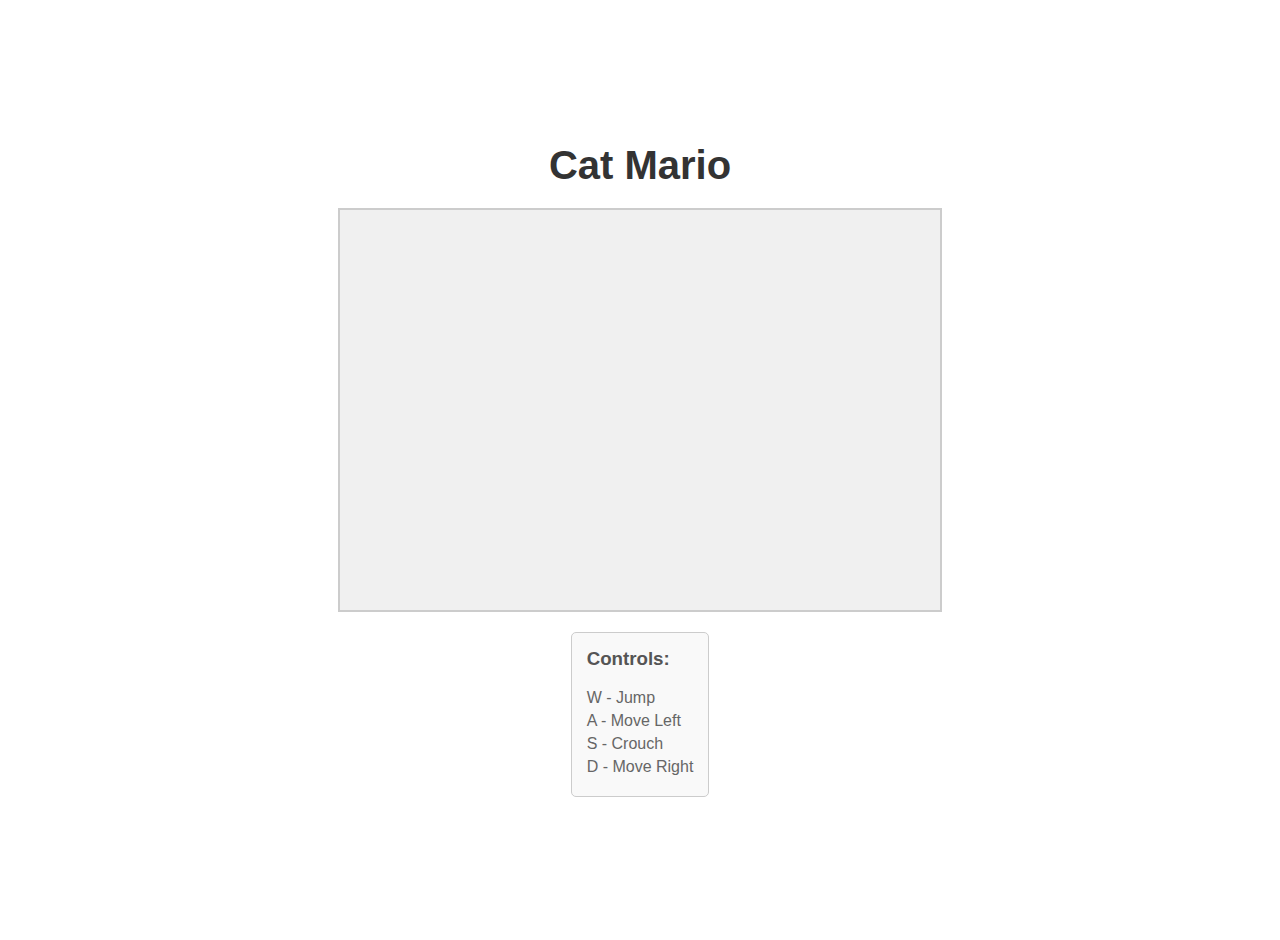
<file: dagestan/index.html>
<!DOCTYPE html>
<html lang="en">
<head>
    <meta charset="UTF-8">
    <meta name="viewport" content="width=device-width, initial-scale=1.0">
    <title>Cat Mario</title>
    <link rel="stylesheet" href="css/style.css">
</head>
<body>
    <div class="container">
        <div class="game-title">Cat Mario</div>
        <div class="game-area">
            <!-- Game will be embedded here -->
        </div>
        <div class="controls">
            <h3>Controls:</h3>
            <p>W - Jump</p>
            <p>A - Move Left</p>
            <p>S - Crouch</p>
            <p>D - Move Right</p>
        </div>
    </div>
</body>
<footer>
    <script src="js/script.js"></script>
</footer>
</html>
</file>
<file: dagestan/css/style.css>
body {
    margin: 0;
    font-family: Arial, sans-serif;
}

.container {
    display: flex;
    flex-direction: column;
    align-items: center; /* Changed from flex-start to center */
    padding: 20px;
    min-height: 100vh;
    justify-content: center; /* Added to center vertically */
}

.game-title {
    font-size: 2.5rem;
    font-weight: bold;
    color: #333;
    margin-bottom: 20px;
}

.game-area {
    width: 600px; /* Reduced from 800px */
    height: 400px; /* Reduced from 500px */
    background-color: #f0f0f0;
    border: 2px solid #ccc;
    margin-bottom: 20px;
}

.controls {
    padding: 15px;
    border: 1px solid #ccc;
    border-radius: 5px;
    background-color: #f9f9f9;
}

.controls h3 {
    margin-top: 0;
    color: #555;
}

.controls p {
    margin: 5px 0;
    color: #666;
}
</file>
